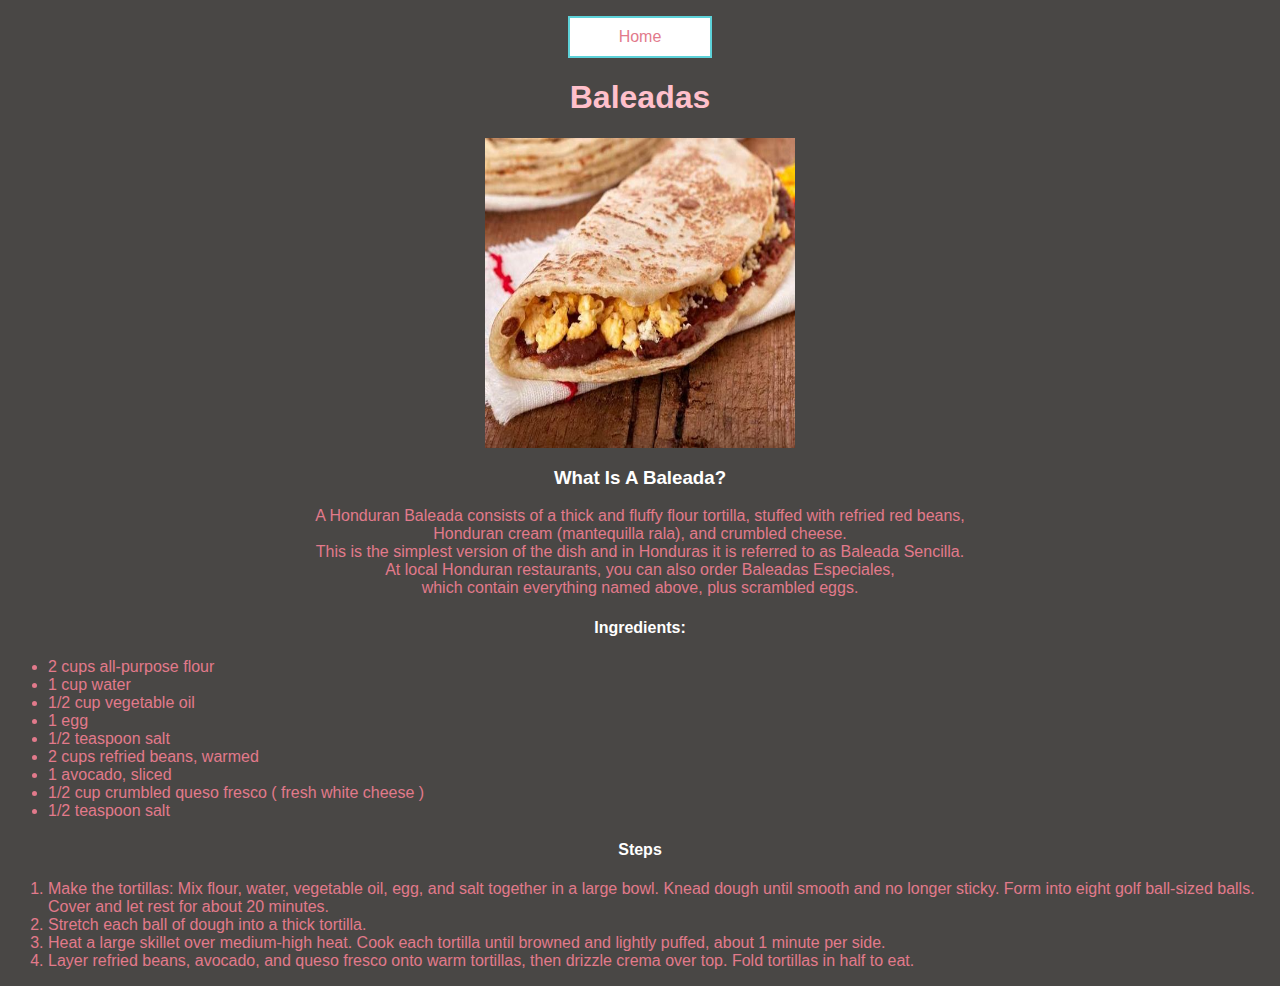
<file: recipes/baleadas.html>
<!DOCTYPE html>
<html lang="en">
<head>
    <meta charset="UTF-8">
    <meta name="viewport" content="width=device-width, initial-scale=1.0">
    <title>Baleadas Recipe</title>
    <link rel="stylesheet" href="../css/styles.css">
</head>
<body>
    <a href="../index.html">Home</a>
    <h1>Baleadas</h1>
    <img src="../images/baleada.jpg" alt="Baleadas" height="310" width="310">
    <h3>What Is A Baleada?</h3>
    <p>A Honduran Baleada consists of a thick and fluffy flour tortilla, stuffed with refried red beans,
        <br> Honduran cream (mantequilla rala), and crumbled cheese. 
        <br>This is the simplest version of the dish and in Honduras it is referred to as Baleada Sencilla. 
        <br>At local Honduran restaurants, you can also order Baleadas Especiales, 
        <br>which contain everything named above, plus scrambled eggs.</p>

        <h4>Ingredients:</h4>

        <ul>
            <li>2 cups all-purpose flour</li>
            <li>1 cup water</li>
            <li>1/2 cup vegetable oil</li>
            <li>1 egg</li>
            <li>1/2 teaspoon salt</li>
            <li>2 cups refried beans, warmed</li>
            <li>1 avocado, sliced</li>
            <li>1/2 cup crumbled queso fresco ( fresh white cheese )</li>
            <li>1/2 teaspoon salt</li>
            
        </ul>

        <h4>Steps</h4>

        <ol>
            <li>Make the tortillas: Mix flour, water, vegetable oil, egg, 
                and salt together in a large bowl. Knead dough until smooth and no longer sticky.
                 Form into eight golf ball-sized balls. Cover and let rest for about 20 minutes.</li>
            <li>Stretch each ball of dough into a thick tortilla.</li>
            <li>Heat a large skillet over medium-high heat. Cook each tortilla until browned and lightly puffed, 
                about 1 minute per side.</li>
            <li>Layer refried beans, avocado, and queso fresco onto warm tortillas,
                 then drizzle crema over top. Fold tortillas in half to eat. </li>
        </ol>
</body>
</html>
</file>
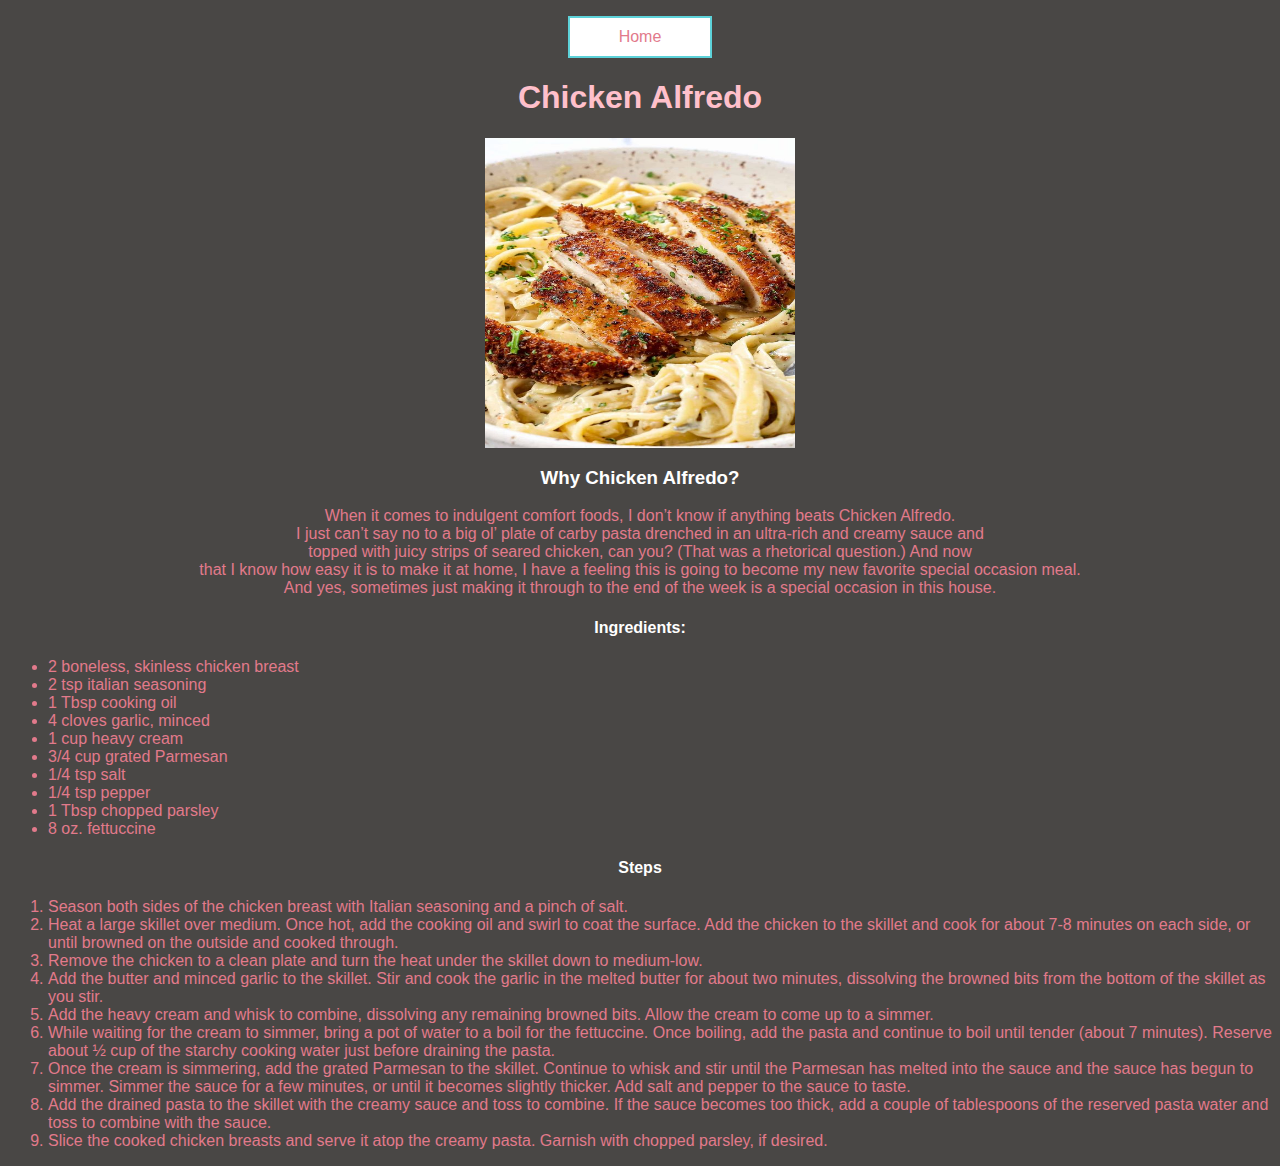
<file: recipes/chickenalfredo.html>
<!DOCTYPE html>
<html lang="en">
<head>
    <meta charset="UTF-8">
    <meta name="viewport" content="width=>, initial-scale=1.0">
    <title>Chicken Alfredo Recipe</title>
    <link rel="stylesheet" href="../css/styles.css">
    
</head>
<body>
    <a href="../index.html">Home</a>

    <h1>Chicken Alfredo</h1>
    <img src="../images/chickenalfredo.jpg" alt="Chicken Alfredo" height="310" width="310">

    <h3>Why Chicken Alfredo?</h3>
    <p> When it comes to indulgent comfort foods, I don’t know if anything beats Chicken Alfredo. <br>
        I just can’t say no to a big ol’ plate of carby pasta drenched in an ultra-rich and creamy sauce and <br>
         topped with juicy strips of seared chicken, can you? (That was a rhetorical question.) And now <br>
          that I know how easy it is to make it at home, I have a feeling this is going to become my new favorite
           special occasion meal. <br> And yes, sometimes just making it through to the end of the week is a special 
           occasion in this house.
    </p>

<h4>Ingredients:</h4>

<ul>
    <li>2 boneless, skinless chicken breast</li>
    <li>2 tsp italian seasoning</li>
    <li>1 Tbsp cooking oil</li>
    <li>4 cloves garlic, minced</li>
    <li>1 cup heavy cream</li>
    <li>3/4 cup grated Parmesan</li>
    <li>1/4 tsp salt</li>
    <li>1/4 tsp pepper</li>
    <li>1 Tbsp chopped parsley</li>
    <li>8 oz. fettuccine</li>


</ul>

<h4>Steps</h4>

<ol>
    <li>Season both sides of the chicken breast with Italian seasoning and a pinch of salt.</li>
    <li>Heat a large skillet over medium. Once hot, add the cooking oil and swirl to coat the surface. Add the chicken to the skillet and cook for about 7-8 minutes on each side, or until browned on the outside and cooked through.</li>
    <li>Remove the chicken to a clean plate and turn the heat under the skillet down to medium-low.</li>
    <li>Add the butter and minced garlic to the skillet. Stir and cook the garlic in the melted butter for about two minutes, dissolving the browned bits from the bottom of the skillet as you stir.</li>
    <li>Add the heavy cream and whisk to combine, dissolving any remaining browned bits. Allow the cream to come up to a simmer.</li>
    <li>While waiting for the cream to simmer, bring a pot of water to a boil for the fettuccine. Once boiling, add the pasta and continue to boil until tender (about 7 minutes). Reserve about ½ cup of the starchy cooking water just before draining the pasta.
    </li>
    <li>Once the cream is simmering, add the grated Parmesan to the skillet. Continue to whisk and stir until the Parmesan has melted into the sauce and the sauce has begun to simmer. Simmer the sauce for a few minutes, or until it becomes slightly thicker. Add salt and pepper to the sauce to taste.
    </li>
    <li>Add the drained pasta to the skillet with the creamy sauce and toss to combine. If the sauce becomes too thick, add a couple of tablespoons of the reserved pasta water and toss to combine with the sauce.</li>
    <li>Slice the cooked chicken breasts and serve it atop the creamy pasta. Garnish with chopped parsley, if desired.</li>

</ol>

</body>
</html>
</file>
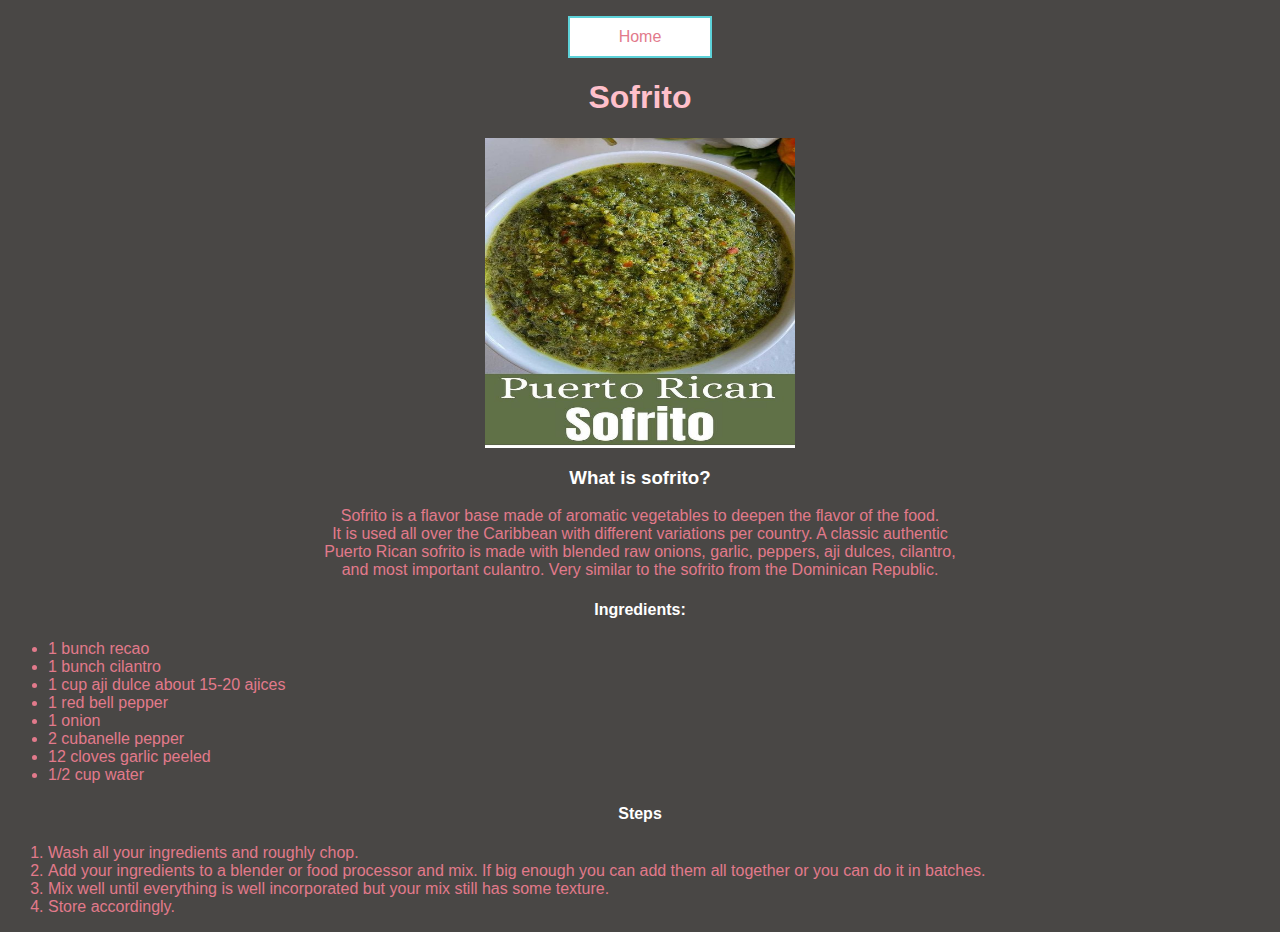
<file: recipes/sofrito.html>
<!DOCTYPE html>
<html lang="en">
<head>
    <meta charset="UTF-8">
    <meta name="viewport" content="width=device-width, initial-scale=1.0">
    <title>Sofrito Recipe</title>
    <link rel="stylesheet" href="../css/styles.css">
</head>
<body>
    <a href="../index.html">Home</a>

    <h1>Sofrito</h1>
    
    <img src="../images/sofrito.jpg" alt="sofrito" height="310" width="310">
    
    <h3>What is sofrito?</h3>

    <p>
        Sofrito is a flavor base made of aromatic vegetables to deepen the flavor of the food. <br> 
        It is used all over the Caribbean with different variations per country. A classic authentic <br>
         Puerto Rican sofrito is made with blended raw onions, garlic, peppers, aji dulces, cilantro, 
         <br> and most important culantro. Very similar to the sofrito from the Dominican Republic.
    </p>

    <h4>Ingredients:</h4>

    <ul>

        <li>1 bunch recao</li>
        <li>1 bunch cilantro</li>
        <li>1 cup aji dulce about 15-20 ajices</li>
        <li>1 red bell pepper</li>
        <li>1 onion</li>
        <li>2 cubanelle pepper</li>
        <li>12 cloves garlic peeled</li>
        <li>1/2 cup water</li>

    </ul>

    <h4>Steps</h4>

    <ol>
        <li>Wash all your ingredients and roughly chop.
        </li>
        <li>Add your ingredients to a blender or food processor and mix. 
            If big enough you can add them all together or you can do it in batches.</li>
        <li>Mix well until everything is well incorporated but your mix still has some texture.</li>
        <li>Store accordingly.
        </li>
    </ol>
</body>
</html>
</file>
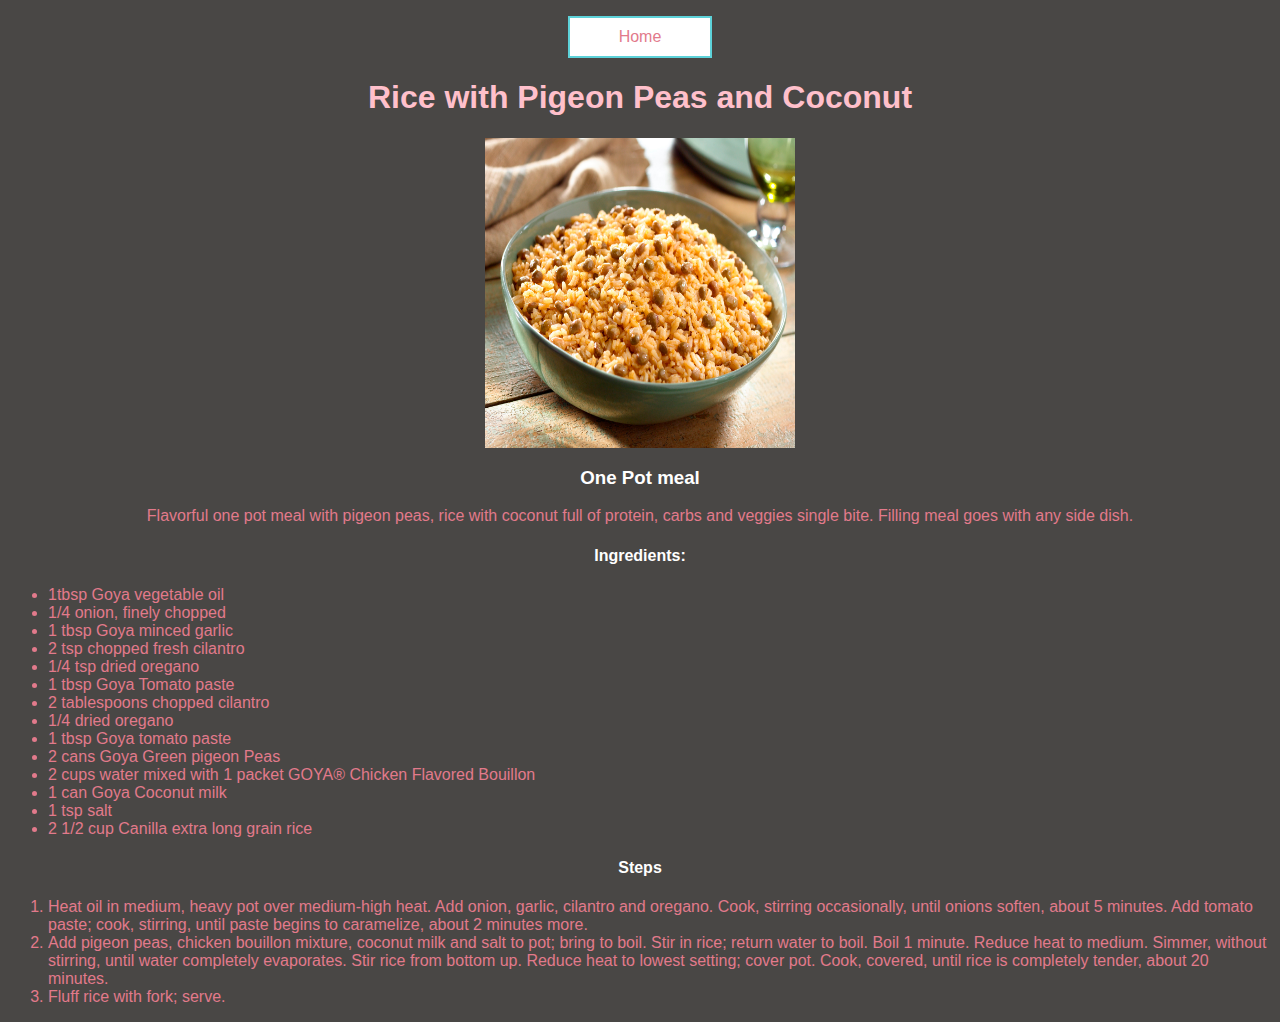
<file: recipes/Yellowrice.html>
<!DOCTYPE html>
<html lang="en">
<head>
    <meta charset="UTF-8">
    <meta name="viewport" content="width=device-width, initial-scale=1.0">
    <title>Yellow Rice Recipe</title>
    <link rel="stylesheet" href="../css/styles.css">
</head>
<body>
    <a href="../index.html">Home</a>

    <h1> Rice with Pigeon Peas and Coconut </h1>
<img src="../images/rice-with-pigeon-peas-and-coconut.jpg" alt="Yellow rice" height="310" width="310">

<h3>One Pot meal</h3>
<p>Flavorful one pot meal with pigeon peas, rice with coconut full of protein, carbs and veggies single bite. 
    Filling meal goes with any side dish.

</p>

<h4>Ingredients:</h4>

<ul>

    <li>1tbsp Goya vegetable oil</li>
    <li>1/4 onion, finely chopped </li>
    <li>1 tbsp Goya minced garlic</li>
    <li>2 tsp chopped fresh cilantro</li>
    <li>1/4 tsp dried oregano</li>
    <li>1 tbsp Goya Tomato paste</li>
    <li>2 tablespoons chopped cilantro</li>
    <li>1/4 dried oregano </li>
    <li>1 tbsp Goya tomato paste</li>
    <li>2 cans Goya Green pigeon Peas</li>
    <li>2 cups water mixed with 1 packet GOYA® Chicken Flavored Bouillon</li>
    <li>1 can Goya Coconut milk</li>
    <li>1 tsp salt</li>
    <li>2 1/2 cup Canilla extra long grain rice </li>
    
</ul>

<h4>Steps</h4>

<ol>
    <li>Heat oil in medium, heavy pot over medium-high heat. Add onion, garlic, cilantro and oregano. Cook, stirring occasionally, until onions soften, about 5 minutes. Add tomato paste; cook, stirring, until paste begins to caramelize, about 2 minutes more.</li>
    <li>Add pigeon peas, chicken bouillon mixture, coconut milk and salt to pot; bring to boil. Stir in rice; return water to boil. Boil 1 minute. Reduce heat to medium. Simmer, without stirring, until water completely evaporates. Stir rice from bottom up. Reduce heat to lowest setting; cover pot. Cook, covered, until rice is completely tender, about 20 minutes.</li>
    <li>Fluff rice with fork; serve.

    </li>
    
</ol>
</body>
</html>
</file>
<file: css/styles.css>
*{
    background-color: rgb(73, 71, 69);
    font-family: Verdana, Geneva, Tahoma, sans-serif;
    
}



h1
{
    color:pink;
    font-weight:bold;
    font-size: 50;
    text-align: center;
    

}


a:link, a:visited {
    background-color: white;
    color: rgb(226, 122, 139);
    border: 2px solid  rgba(23, 191, 200, 0.697);
    padding: 10px 20px;
    text-align: center; /* To center the text within the link */
    text-decoration: none;
    display:block;
    margin: 0 auto; /* To center the entire link */
    width:100px;
    margin: 16px auto;

  }
  
  a:hover, a:active {
    background-color: rgba(23, 191, 200, 0.697);
    color: white;
    
  }



    img {
        margin-left: auto;
        margin-right: auto;
        display:block;
        
    
      }


      h4 ,
      h3,p {
        text-align: center;
        color:white;

      }

      ul,ol, p {
        color: rgb(226, 122, 139);
      }
</file>
